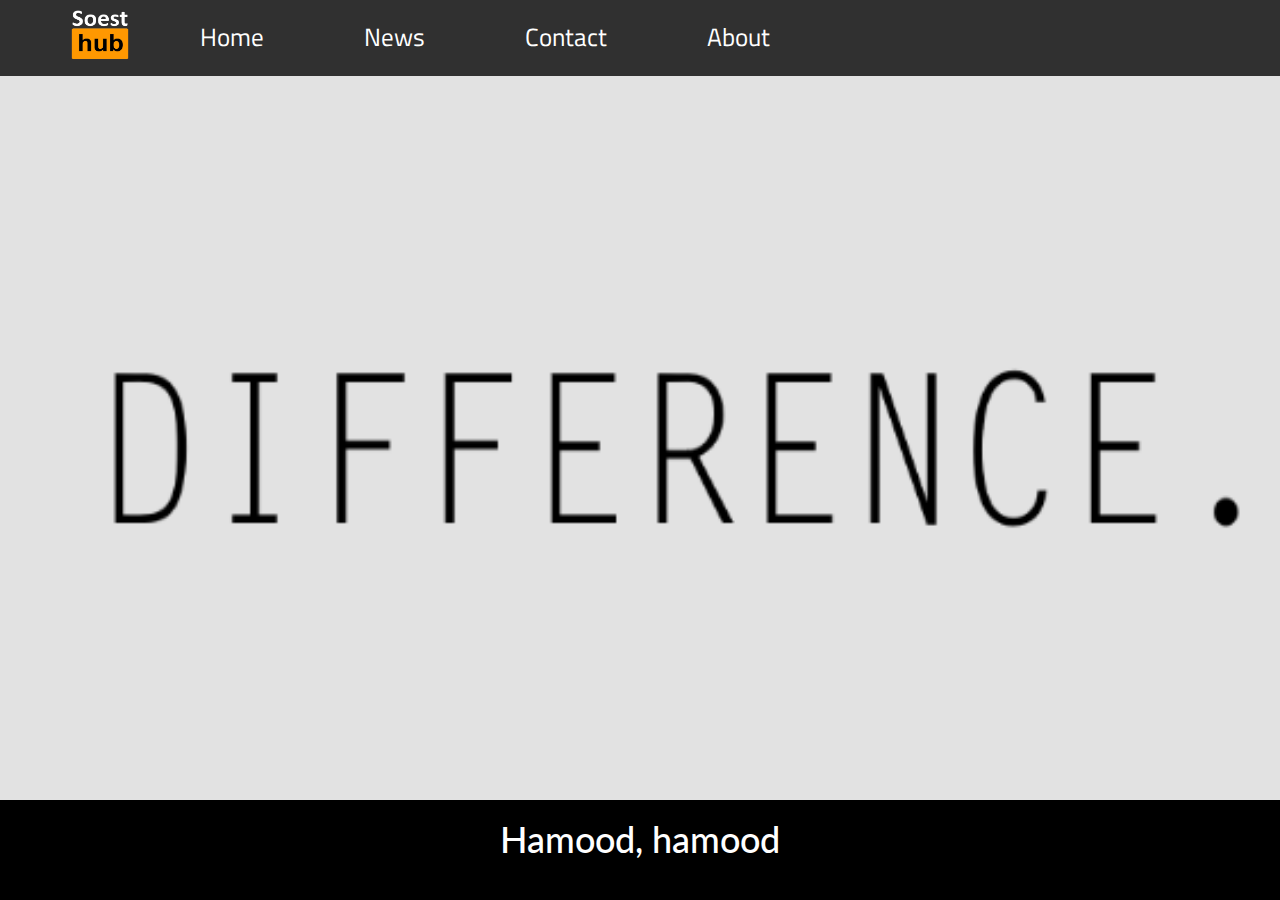
<file: WEBSITE/index.html>
<!DOCTYPE html>

<html>
    <head>
        <link href="https://fonts.googleapis.com/css?family=Lato" rel="stylesheet">
        <link href="https://fonts.googleapis.com/css?family=Titillium+Web" rel="stylesheet"> 
        <link rel="icon" type="image/png" href="style/resources/favicon.png">
         <!-- Latest compiled and minified CSS -->
        <link rel="stylesheet" href="https://maxcdn.bootstrapcdn.com/bootstrap/3.3.7/css/bootstrap.min.css">

        <!-- jQuery library -->
        <script src="https://ajax.googleapis.com/ajax/libs/jquery/3.3.1/jquery.min.js"></script>

        <!-- Latest compiled JavaScript -->
        <script src="https://maxcdn.bootstrapcdn.com/bootstrap/3.3.7/js/bootstrap.min.js"></script> 
    
        <!-- Own CSS -->
        <link href="style/home.css" rel="stylesheet">
        <link href="style/main.css" rel="stylesheet">
        <link href="style/navbar.css" rel="stylesheet">
    </head>


    <body>
        <!--START Nav-bar -->
        <nav>
            <ul>
                <li><img id= "logo" src="style/resources/logo.png"></li>
                <li id="FirstItem"><a href="index.html">Home</a></li>
                <li><a href="news.html">News</a></li>
                <li><a href="contact.html">Contact</a></li>
                <li><a href="#about">About</a></li>
            </ul>
        </nav>
        <!-- END Nav-bar -->
    
        <!-- Parallax -->
        <div class="parallax" id="test"></div>
        <main>
            <!--START Content -->
            <h1><center>Hamood, hamood<center></h1>
    
    
    
    
    
    
            <!--END Content -->
        </main>
        <!-- Parallax Script -->
        <script src="script/script.js"></script>
    </body>
</html>
</file>
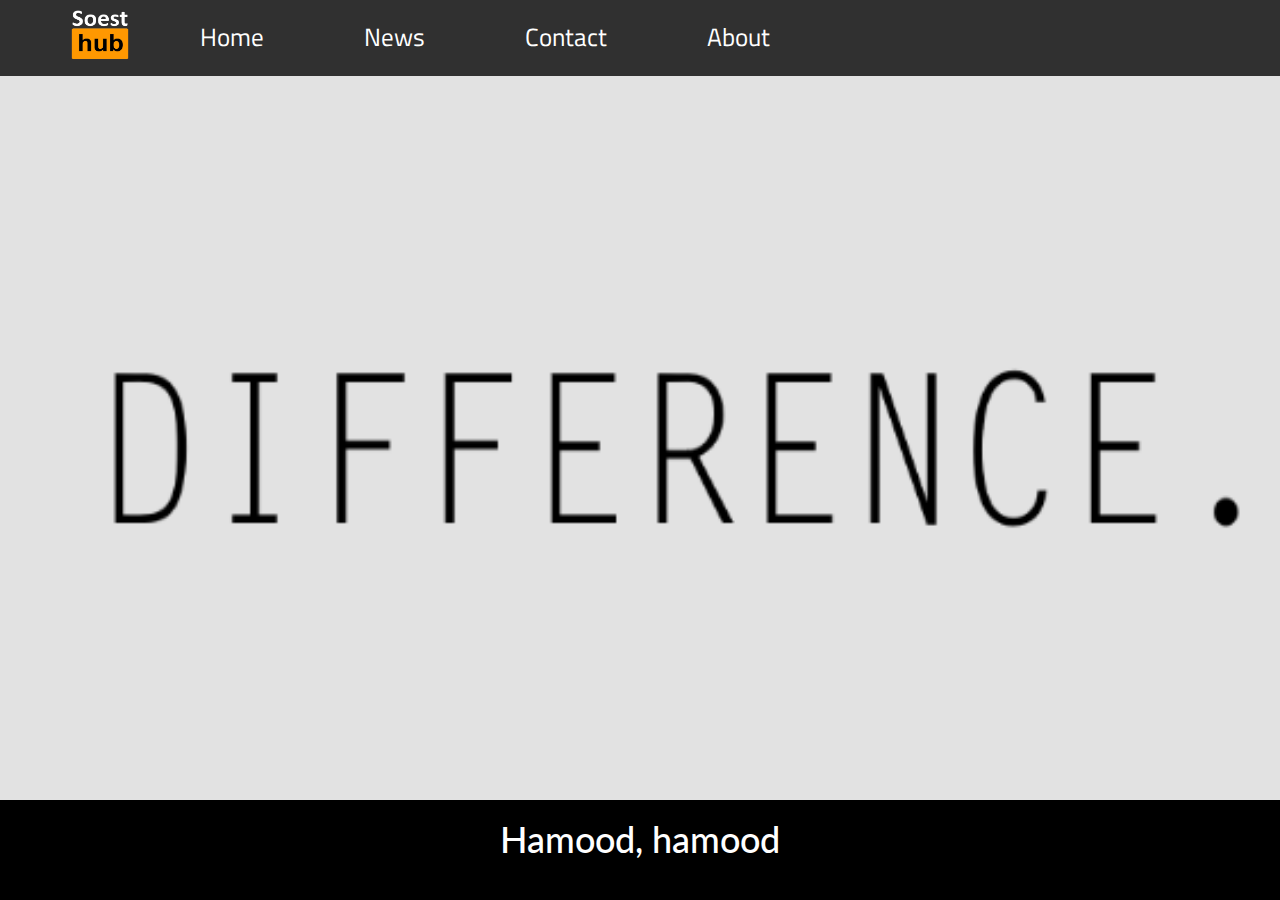
<file: WEBSITE2121/index.html>
<!DOCTYPE html>

<html>
    <head>
        <link href="https://fonts.googleapis.com/css?family=Lato" rel="stylesheet">
        <link href="https://fonts.googleapis.com/css?family=Titillium+Web" rel="stylesheet"> 
        <link rel="icon" type="image/png" href="style/resources/favicon.png">
         <!-- Latest compiled and minified CSS -->
        <link rel="stylesheet" href="https://maxcdn.bootstrapcdn.com/bootstrap/3.3.7/css/bootstrap.min.css">

        <!-- jQuery library -->
        <script src="https://ajax.googleapis.com/ajax/libs/jquery/3.3.1/jquery.min.js"></script>

        <!-- Latest compiled JavaScript -->
        <script src="https://maxcdn.bootstrapcdn.com/bootstrap/3.3.7/js/bootstrap.min.js"></script> 
    
        <!-- Own CSS -->
        <link href="style/home.css" rel="stylesheet">
        <link href="style/main.css" rel="stylesheet">
        <link href="style/navbar.css" rel="stylesheet">
    </head>

	<title> Home </title>


    <body>
        <!--START Nav-bar -->
        <nav>
            <ul>
                <li><img id= "logo" src="style/resources/logo.png"></li>
                <li id="FirstItem"><a href="index.html">Home</a></li>
                <li><a href="news.html">News</a></li>
                <li><a href="contact.html">Contact</a></li>
                <li><a href="#about">About</a></li>
            </ul>
        </nav>
        <!-- END Nav-bar -->
    
        <!-- Parallax -->
        <div class="parallax" id="test"></div>
        <main>
            <!--START Content -->
            <h1><center>Hamood, hamood<center></h1>
    
    
    
    
    
    
            <!--END Content -->
        </main>
        <!-- Parallax Script -->
        <script src="script/script.js"></script>
    </body>
</html>
</file>
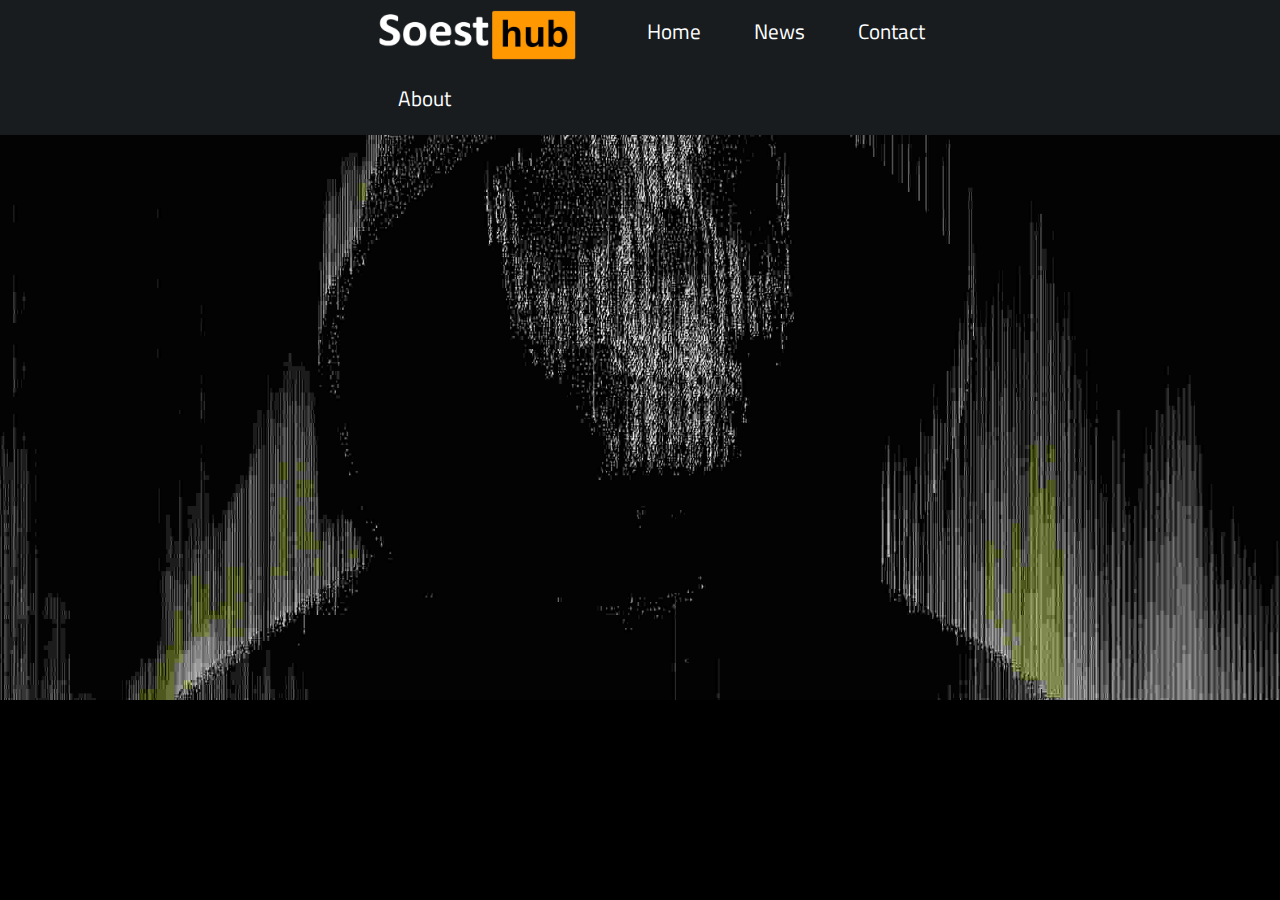
<file: inforsite/about.html>
<!DOCTYPE html>

<html>
    <head>
        <link href="https://fonts.googleapis.com/css?family=Lato" rel="stylesheet">
        <link href="https://fonts.googleapis.com/css?family=Titillium+Web" rel="stylesheet"> 
        <link rel="icon" type="image/png" href="https://historiek.net/wp-content/uploads-phistor1/2007/11/Hakenkruis-swastika.png">
         <!-- Latest compiled and minified CSS -->
        <link rel="stylesheet" href="https://maxcdn.bootstrapcdn.com/bootstrap/3.3.7/css/bootstrap.min.css">

        <!-- jQuery library -->
        <script src="https://ajax.googleapis.com/ajax/libs/jquery/3.3.1/jquery.min.js"></script>

        <!-- Latest compiled JavaScript -->
        <script src="https://maxcdn.bootstrapcdn.com/bootstrap/3.3.7/js/bootstrap.min.js"></script> 
    
        <!-- Own CSS -->
        <link href="style/home.css" rel="stylesheet">
        <link href="style/main.css" rel="stylesheet">
        <link href="style/navbar.css" rel="stylesheet">
    </head>


   	<body>
	<header>
        <nav>
            <ul>
                <li><img id= "logo" src="style/resources/logo-nav.png"></li>
                <li id="FirstItem"><a href="index.html">Home</a></li>
                <li><a href="news.html">News</a></li>
                <li><a  id="contact" href="contact.html">Contact</a></li>
                <li><a href="about.html">About</a></li>
            </ul>
        <nav>
    </header>
    
        <!-- Parallax -->
        <div class="parallax" id="test"></div>
        <main>
            <!--START Content -->
            <h1><center>Hamood, hamood<center></h1>
    
    
    
    
    
    
            <!--END Content -->
        </main>
        <!-- Parallax Script -->
        <script src="script/script.js"></script>
    </body>
</html>
</file>
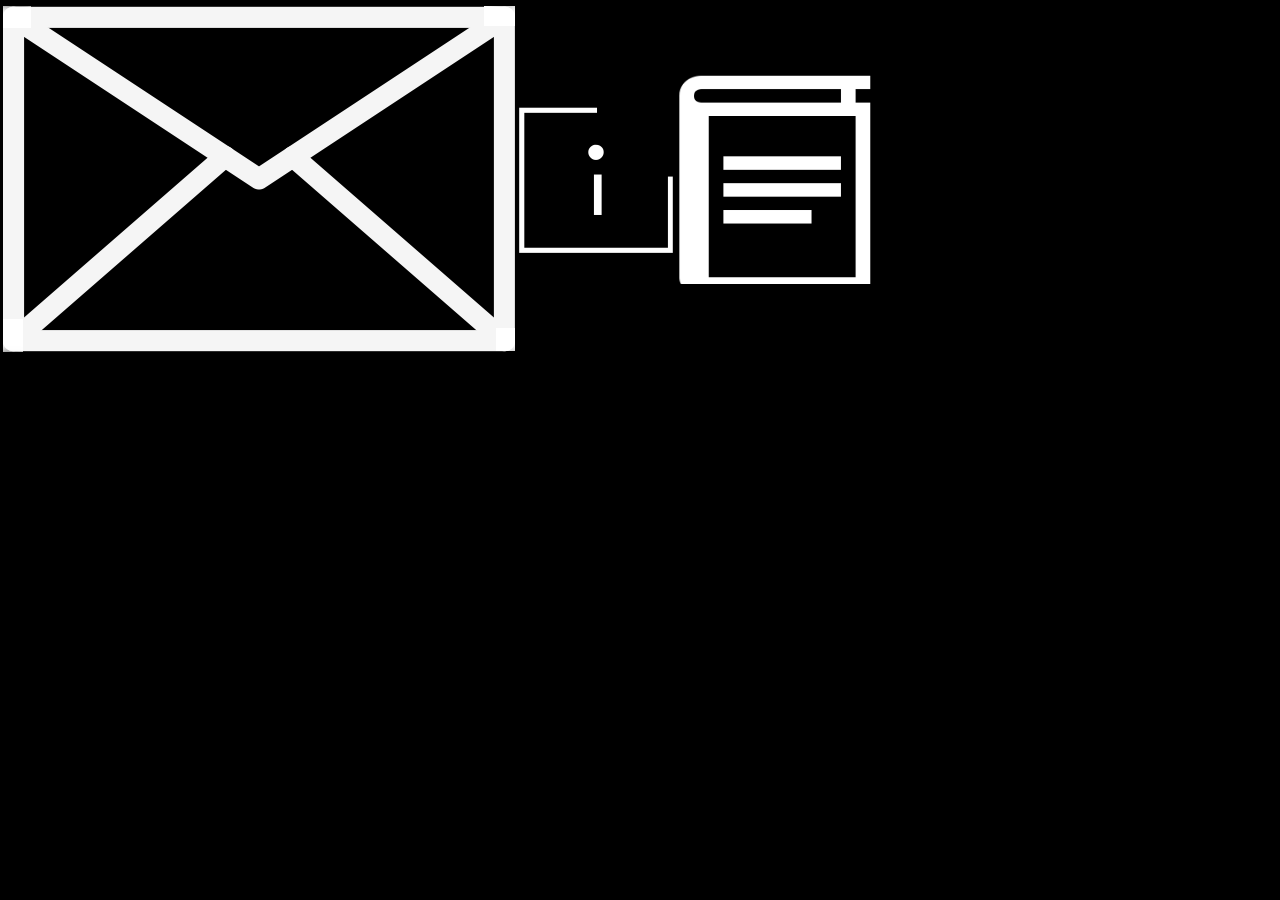
<file: inforsite/toch-niet-index.html>
<!DOCTYPE html>

<html>
	<head>
	<title>SoestHub</title>

	<link href="https://fonts.googleapis.com/css?family=Lato" rel="stylesheet">
        <link href="https://fonts.googleapis.com/css?family=Titillium+Web" rel="stylesheet"> 
        <link rel="icon" type="image/png" href="https://historiek.net/wp-content/uploads-phistor1/2007/11/Hakenkruis-swastika.png">
         <!-- Latest compiled and minified CSS -->

        <!-- Own CSS -->
        
        <link href="style/main.css" rel="stylesheet">
		<link href="style/home.css" rel="stylesheet">
        <link href="style/navbar.css" rel="stylesheet">
        

	</head>	
	<body>
		<header>
            <table>
            <tr>
                <th><img src="style/resources/contact.png"/></th>
                <th><img src="style/resources/about.png"/></th> 
                <th><img src="style/resources/guestbook.png"/></th>
            </tr>
		</header>
		
		
		
		
	</body>
</html>
</file>
<file: WEBSITE/style/home.css>
.parallax {
    height: 800px; 
    background-attachment: fixed;
    background-
    background-repeat: no-repeat;
    background-size: cover;
    background-image: url("resources/Img2.png");
}

main{
    position: relative;
    bottom: 0;
    left: 0;
    width: 100%;
    height: 20%;
    display: none;
    color: #FFF;
    display: block;
    background: rgba(0, 0, 0, .6);
}
</file>
<file: WEBSITE/style/main.css>
body{
    /*Witte kantjes van de webpagina afhalen*/ 
    margin-top: 0px;
    margin-left: 0px;
    margin-right: 0px;
    background-color: black;
}


h1 {
    font-family: 'Lato', sans-serif;
	color= #fff;
}

h2 {
    font-family: 'Lato', sans-serif;
	color= #ffffff;
}

h3{
font-size: 40;
font-family: 'Lato', sans-serif;
color: white;
}

h4{
font-size: 40;
font-family: 'Lato', sans-serif;
color: white;
}
</file>
<file: WEBSITE/style/navbar.css>
/*NavBar Style*/
nav{
    //margin-left: 0px;
    padding-left: 0px;
    position: fixed;
    box-sizing: border-box;
    width: 100%;
    z-index: 999;
    background-color: #303030;
    margin-top: 0;

}

nav li {
    float: left;
	margin-bottom: 0px;
	margin-top: 0;
}

nav a {
    display: block;
    color: white;
    text-align: center;
    padding: 20px 50px;
	padding-left: 50px;
    text-decoration: none;
	//font-family: 'Lato', sans-serif;
	font-family: 'Titillium Web', sans-serif;
	font-size: 25px;
	margin-bottom: 0px;
	margin-top: 0;
}

/* Change the link color to #111 (black) on hover */
nav a:hover {
	color: #FFFF;
    background-color: #111;
	text-decoration: none;
}

#FirstItem {
//margin-left: 100px;
}

#logo{
margin-left: 30px;
height: 50px !important;
width: 60px !important;
margin-top: 10px;
margin-bottom: 0px;
margin-right: 20px;
}

nav ul {
    list-style-type: none;
    margin: 0px;
    overflow: hidden;
    background-color: #303030;
	margin-top: 0;
	
}

nav a:before {
  content: "";
  position: absolute;
  width: 100%;
  height: 2px;
  bottom: 0;
  left: 0;
  background-color: #000;
  visibility: hidden;
  -webkit-transform: scaleX(0);
  transform: scaleX(0);
  -webkit-transition: all 0.3s ease-in-out 0s;
  transition: all 0.3s ease-in-out 0s;
}
nav a:hover:before {
  visibility: visible;
  -webkit-transform: scaleX(1);
  transform: scaleX(1);
}







/*End Navbar*/
</file>
<file: WEBSITE2121/style/home.css>
.parallax {
    height: 800px; 
    background-attachment: fixed;
    background-
    background-repeat: no-repeat;
    background-size: cover;
    background-image: url("resources/Img2.png");
}

main{
    position: relative;
    bottom: 0;
    left: 0;
    width: 100%;
    height: 20%;
    display: none;
    color: #FFF;
    display: block;
    background: rgba(0, 0, 0, .6);
}
</file>
<file: WEBSITE2121/style/main.css>
body{
    /*Witte kantjes van de webpagina afhalen*/ 
    margin-top: 0px;
    margin-left: 0px;
    margin-right: 0px;
    background-color: black;
}


h1 {
    font-family: 'Lato', sans-serif;
	color= #fff;
}

h2 {
    font-family: 'Lato', sans-serif;
	color= #ffffff;
}

h3{
font-size: 40;
font-family: 'Lato', sans-serif;
color: white;
}

h4{
font-size: 40;
font-family: 'Lato', sans-serif;
color: white;
}
</file>
<file: WEBSITE2121/style/navbar.css>
/*NavBar Style*/
nav{
    //margin-left: 0px;
    padding-left: 0px;
    position: fixed;
    box-sizing: border-box;
    width: 100%;
    z-index: 999;
    background-color: #303030;
    margin-top: 0;

}

nav li {
    float: left;
	margin-bottom: 0px;
	margin-top: 0;
}

nav a {
    display: block;
    color: white;
    text-align: center;
    padding: 20px 50px;
	padding-left: 50px;
    text-decoration: none;
	//font-family: 'Lato', sans-serif;
	font-family: 'Titillium Web', sans-serif;
	font-size: 25px;
	margin-bottom: 0px;
	margin-top: 0;
}

/* Change the link color to #111 (black) on hover */
nav a:hover {
	color: #FFFF;
    background-color: #111;
	text-decoration: none;
}

#FirstItem {
//margin-left: 100px;
}

#logo{
margin-left: 30px;
height: 50px !important;
width: 60px !important;
margin-top: 10px;
margin-bottom: 0px;
margin-right: 20px;
}

nav ul {
    list-style-type: none;
    margin: 0px;
    overflow: hidden;
    background-color: #303030;
	margin-top: 0;
	
}

nav a:before {
  content: "";
  position: absolute;
  width: 100%;
  height: 2px;
  bottom: 0;
  left: 0;
  background-color: #000;
  visibility: hidden;
  -webkit-transform: scaleX(0);
  transform: scaleX(0);
  -webkit-transition: all 0.3s ease-in-out 0s;
  transition: all 0.3s ease-in-out 0s;
}
nav a:hover:before {
  visibility: visible;
  -webkit-transform: scaleX(1);
  transform: scaleX(1);
}







/*End Navbar*/
</file>
<file: inforsite/style/home.css>
body{
/*Witte kantjes van de webpagina afhalen*/ 
margin-top: 0px;
margin-left: 0px;
margin-right: 0px;
background-color: black;
}

.parallax {
    padding-top: 75px;
	height: 50em; 
	background-attachment: fixed;
	
	background-repeat: no-repeat;
	background-size: cover;
	background-image: url("resources/parra.jpg");
}

.image-container {
    position: relative;
    //width: 200px;
    //height: 300px;
}
.image-container .after {
    position: absolute;
    bottom: 0;
    left: 0;
    width: 100%;
    height: 20%;
}
.image-container .after {
    display: block;
    background: rgba(0, 0, 0, .6);
}
</file>
<file: inforsite/style/main.css>
body{
    /*Witte kantjes van de webpagina afhalen*/ 
    margin-top: 0px;
    margin-left: 0px;
    margin-right: 0px;
    background-color: black;
}


h1 {
    font-family: 'Lato', sans-serif;
    color: black;
	font-size: 10px;
}

h2	{
	font-family: 'Lato', sans-serif;
	color: white;
}

h3	{
	font-family: 'Lato', sans-serif;
	color: white;
}


h4	{
	font-family: 'Lato', sans-serif;
	color: white;
}

h5	{
	font-family: 'Lato', sans-serif;
	color: white;
	font-size: 25px;
}
</file>
<file: inforsite/style/navbar.css>
/*NavBar Style*/
nav{
    //margin-left: 0px;
    padding-left: 0px;
    position: fixed;
    box-sizing: border-box;
    width: 100%;
    z-index: 999;
    background-color: #181c1f;
    margin-top: 0;

}

nav li {
    float: left;
	margin-bottom: 0px;
	margin-top: 0;
}

nav a {
    display: block;
    color: white;
    text-align: center;
    padding: 0.750em 0.100em;
	padding-left: 2.400em;
    text-decoration: none;
	//font-family: 'Lato', sans-serif;
	font-family: 'Titillium Web', sans-serif;
	font-size: 1.520em;
	margin-bottom: 5px;
	margin-top: 0;
}

/* Change the link color to #111 (black) on hover */
nav a:hover {
	color: #FFFF;
    //background-color: #111;
	text-decoration: none;
}

#FirstItem {
//margin-left: 100px;
}

#logo{
margin-left: 30px;
height: 50px !important;
//width: 100px !important;
margin-top: 10px;
margin-bottom: 0px;
margin-right: 20px;
}

nav ul {
    width: 52%;
    list-style-type: none;
    padding: ;
    overflow: hidden;
    margin: auto;
	margin-top: 0;
	
}




nav a:before {
  content: "";
  position: absolute;
  width: 4%;
  max-width:60px;
  height: 2px;
  bottom: 8px;
  background-color: white;

  visibility: hidden;
  -webkit-transform: scaleX(0);
  transform: scaleX(0);
  -webkit-transition: all 0.3s ease-in-out 0s;
  transition: all 0.3s ease-in-out 0s;
}

#contact:before{
  
  width: 100%;
  max-width:70px;
  height: 2px;
  bottom: 8px;
  background-color: white;

  
}




nav a:hover:before {
  visibility: visible;
  -webkit-transform: scaleX(1);
  transform: scaleX(1);
}








/*End Navbar*/
</file>
